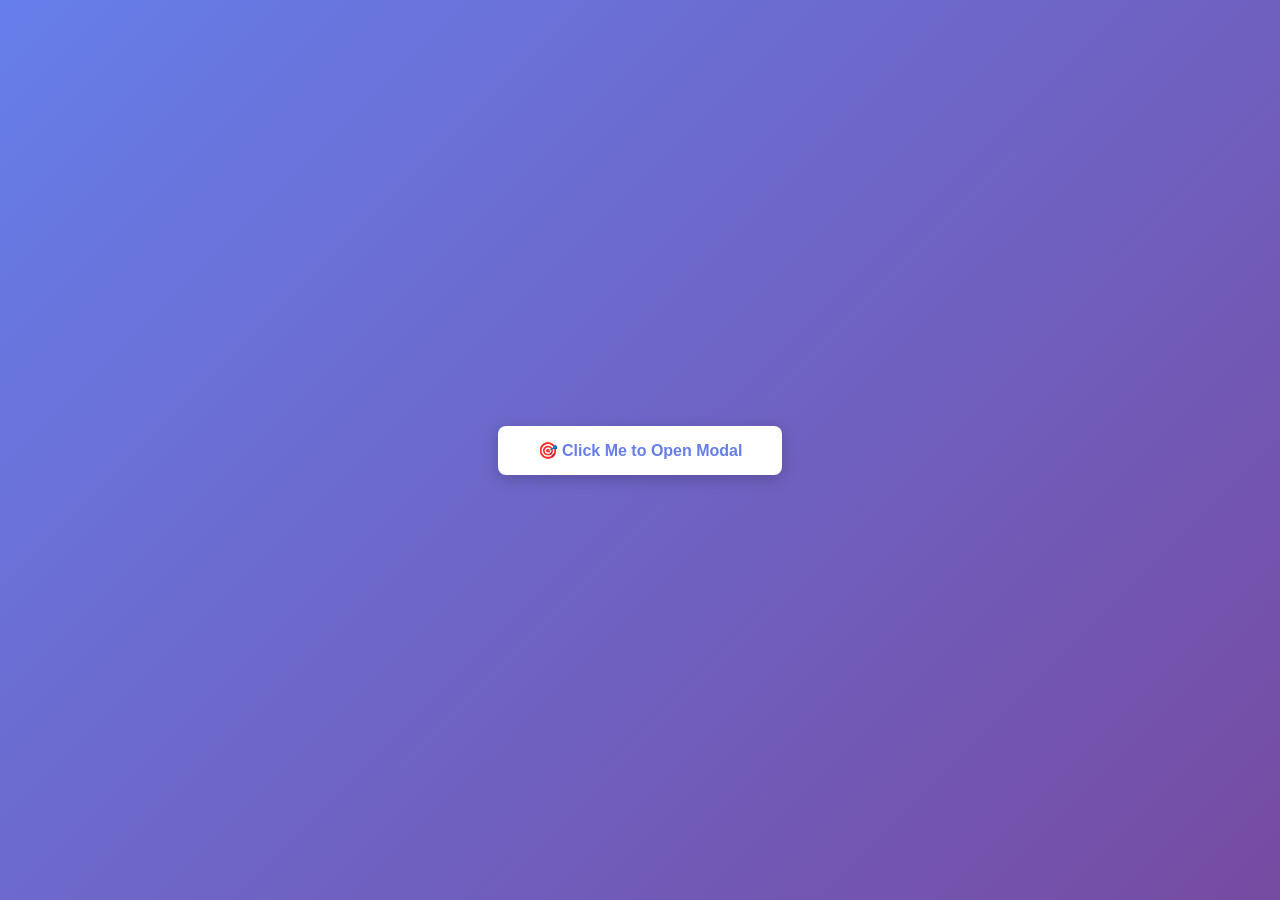
<file: modal-demo.html>
<!DOCTYPE html>
<html lang="en">
<head>
    <meta charset="UTF-8">
    <meta name="viewport" content="width=device-width, initial-scale=1.0">
    <title>Modal Component Demo</title>
    <style>
        * {
            margin: 0;
            padding: 0;
            box-sizing: border-box;
        }

        body {
            font-family: 'DM Sans', sans-serif;
            background: linear-gradient(135deg, #667eea 0%, #764ba2 100%);
            min-height: 100vh;
            display: flex;
            justify-content: center;
            align-items: center;
        }

        .container {
            text-align: center;
        }

        .open-modal-btn {
            padding: 15px 40px;
            font-size: 16px;
            font-weight: 700;
            background: #fff;
            color: #667eea;
            border: none;
            border-radius: 8px;
            cursor: pointer;
            transition: all 0.3s ease;
            box-shadow: 0 4px 15px rgba(0, 0, 0, 0.2);
        }

        .open-modal-btn:hover {
            transform: translateY(-2px);
            box-shadow: 0 6px 20px rgba(0, 0, 0, 0.3);
        }

        /* Modal Overlay */
        .modal-overlay {
            display: none;
            position: fixed;
            top: 0;
            left: 0;
            width: 100%;
            height: 100%;
            background: rgba(0, 0, 0, 0.6);
            z-index: 999;
        }

        .modal-overlay.active {
            display: block;
        }

        /* Modal */
        .modal {
            display: none;
            position: fixed;
            top: 50%;
            left: 50%;
            transform: translate(-50%, -50%);
            background: white;
            padding: 30px;
            border-radius: 12px;
            z-index: 1000;
            box-shadow: 0 10px 40px rgba(0, 0, 0, 0.3);
            max-width: 500px;
            width: 90%;
        }

        .modal.active {
            display: block;
            animation: slideIn 0.3s ease-in-out;
        }

        @keyframes slideIn {
            from {
                opacity: 0;
                transform: translate(-50%, -45%);
            }
            to {
                opacity: 1;
                transform: translate(-50%, -50%);
            }
        }

        .close-btn {
            font-size: 28px;
            font-weight: bold;
            cursor: pointer;
            float: right;
            color: #667eea;
            transition: color 0.3s;
        }

        .close-btn:hover {
            color: #764ba2;
        }

        .modal h2 {
            color: #667eea;
            margin-top: 20px;
            margin-bottom: 15px;
        }

        .modal p {
            color: #555;
            line-height: 1.6;
            margin-bottom: 20px;
        }

        .modal-btn {
            background: #667eea;
            color: white;
            padding: 10px 20px;
            border: none;
            border-radius: 6px;
            cursor: pointer;
            transition: background 0.3s;
        }

        .modal-btn:hover {
            background: #764ba2;
        }

        .arrow {
            position: absolute;
            top: 50%;
            transform: translateY(-50%);
            background: #667eea;
            color: white;
            border: none;
            padding: 10px;
            cursor: pointer;
            font-size: 20px;
            border-radius: 50%;
            transition: background 0.3s;
        }

        .arrow:hover {
            background: #764ba2;
        }

        .left-arrow {
            left: 10px;
        }

        .right-arrow {
            right: 10px;
        }

        .slide {
            display: none;
        }

        .slide.active {
            display: block;
        }

        .modal-content {
            position: relative;
            padding-left: 60px;
            padding-right: 60px;
        }
    </style>
</head>
<body>
    <div class="container">
        <button class="open-modal-btn">🎯 Click Me to Open Modal</button>
    </div>

    <!-- Modal Overlay -->
    <div class="modal-overlay" id="modalOverlay"></div>

    <!-- Modal Component -->
    <div class="modal" id="myModal">
        <span class="close-btn">&times;</span>
        <div class="modal-content">
            <button class="arrow left-arrow" id="leftArrow">&larr;</button>
            <button class="arrow right-arrow" id="rightArrow">&rarr;</button>
            <div class="slide active" id="slide1">
                <h2>🍕 Welcome to Our Menu</h2>
                <p>Explore our delicious selection of traditional Ex-Yu dishes. From hearty stews to fresh grilled meats, we have something for everyone!</p>
            </div>
            <div class="slide" id="slide2">
                <h2>🥗 Fresh Ingredients</h2>
                <p>All our dishes are made with the freshest local ingredients. We source from trusted farmers to ensure quality and flavor in every bite.</p>
            </div>
            <div class="slide" id="slide3">
                <h2>🍷 Perfect Pairings</h2>
                <p>Pair your meal with our selection of regional wines and beverages. Let our staff recommend the perfect complement to your dish.</p>
            </div>
        </div>
        <button class="modal-btn" id="closeModalBtn">Close Modal</button>
    </div>

    <script>
        const openBtn = document.querySelector(".open-modal-btn");
        const modal = document.getElementById("myModal");
        const closeBtn = document.querySelector(".close-btn");
        const overlay = document.getElementById("modalOverlay");
        const closeModalBtn = document.getElementById("closeModalBtn");
        const leftArrow = document.getElementById("leftArrow");
        const rightArrow = document.getElementById("rightArrow");
        const slides = document.querySelectorAll(".slide");
        let currentSlide = 0;

        function showSlide(index) {
            slides.forEach(slide => slide.classList.remove("active"));
            slides[index].classList.add("active");
        }

        // Open modal
        openBtn.addEventListener("click", function() {
            modal.classList.add("active");
            overlay.classList.add("active");
            currentSlide = 0;
            showSlide(currentSlide);
        });

        // Close modal via X button
        closeBtn.addEventListener("click", function() {
            modal.classList.remove("active");
            overlay.classList.remove("active");
        });

        // Close modal when clicking overlay
        overlay.addEventListener("click", function() {
            modal.classList.remove("active");
            overlay.classList.remove("active");
        });

        // Close modal via close button
        closeModalBtn.addEventListener("click", function() {
            modal.classList.remove("active");
            overlay.classList.remove("active");
        });

        // Close modal with ESC key
        document.addEventListener("keydown", function(event) {
            if (event.key === "Escape" && modal.classList.contains("active")) {
                modal.classList.remove("active");
                overlay.classList.remove("active");
            }
        });

        // Navigate slides
        leftArrow.addEventListener("click", function() {
            currentSlide = (currentSlide - 1 + slides.length) % slides.length;
            showSlide(currentSlide);
        });

        rightArrow.addEventListener("click", function() {
            currentSlide = (currentSlide + 1) % slides.length;
            showSlide(currentSlide);
        });
    </script>
</body>
</html>
</file>
